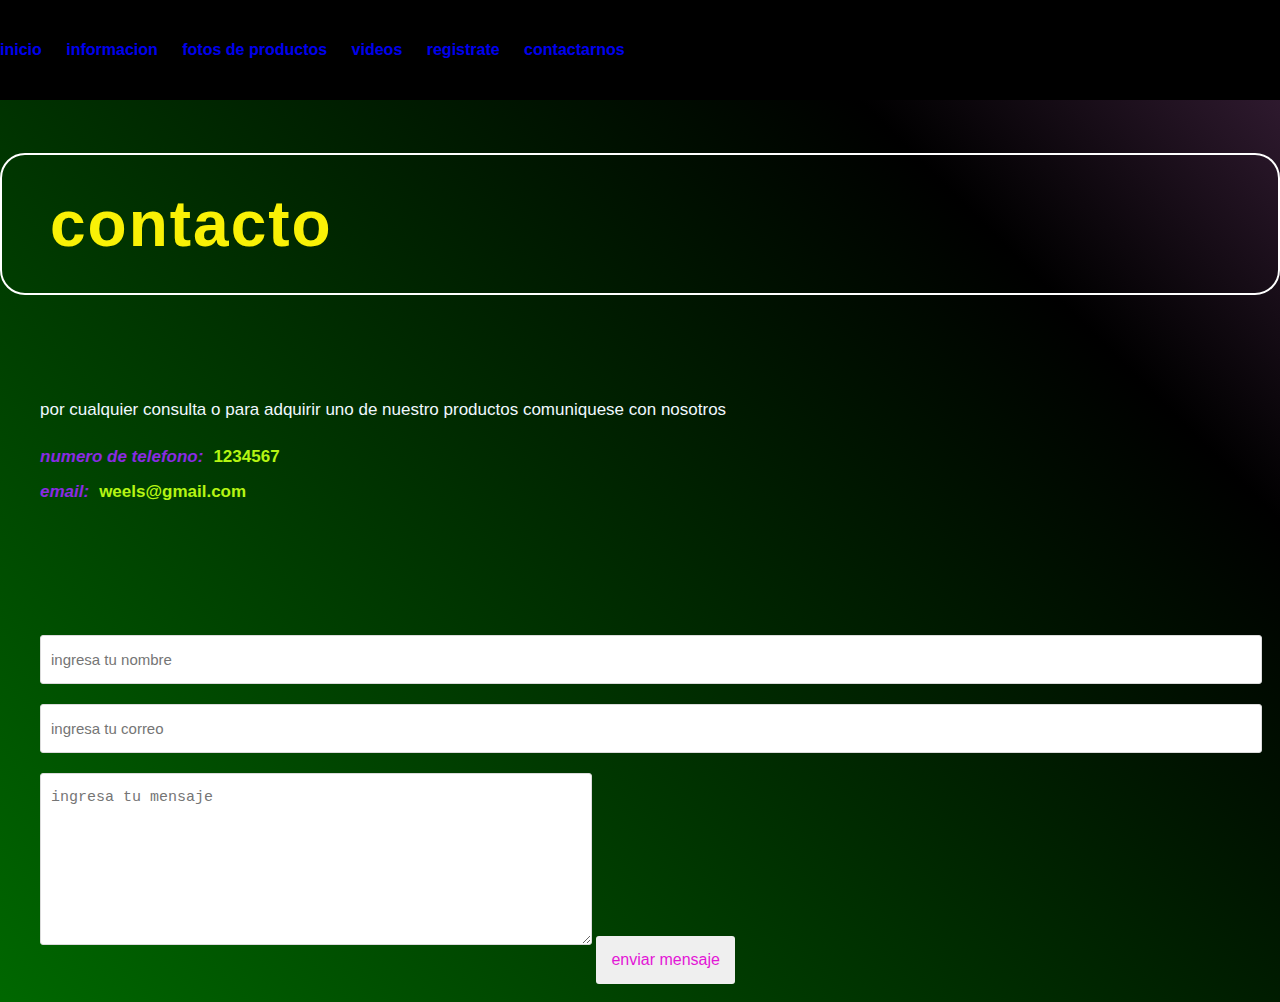
<file: pages01/contacto.html>
<!DOCTYPE html>
<html lang="en">
<head>
    <meta charset="UTF-8">
    <meta http-equiv="X-UA-Compatible" content="IE=edge">
    <meta name="viewport" content="width=device-width, initial-scale=1.0">
    <title>contacto | hotwheels</title>
    <link rel="stylesheet"  href="../css1/style.sass.css">
    <meta name="keywords" content="autos, juguetes, hotwheels, informacion de juguetes hotwheels">
    <meta name="description" content="foro de informacion numero uno en juguetes mattel(hotwheels)">
    <meta name="author" content="A.P">
    <meta property="og: title" content="hotwheels">
    <meta property="og: imagen" content="url(file:///C:/Users/agusp/Desktop/trabajo%20coder/trabajo%20coder%2002/photos/04.jpeg)">
    <meta property="og: url" content="file:///C:/Users/agusp/Desktop/trabajo%20coder/trabajo%20coder%2002/index.html">
    <link rel="icon" href="photos/04.jpeg">
</head>
<body>
    <header>
    <nav>
          <a href="../index.html" class="nav-link">inicio</a>
          <a href="informacion.html" class="nav-link">informacion</a>
          <a href="fotos.html" class="nav-link">fotos de productos</a>
          <a href="videos.html" class="nav-link">videos</a>
          <a href="registrate.html" class="nav-link">registrate</a>
          <a href="contacto.html" class="nav-link">contactarnos</a>
    </nav>
    </header>
 <div class="todo">
    <h2>contacto</h2>
    <div class="container-form">
      <div class="info-form">
           <p>por cualquier consulta o para adquirir uno de nuestro productos comuniquese con nosotros</p>
           <a href="#"> <i class="fa fa-pone">numero de telefono:</i>1234567</a>
           <a href="#"> <i class="fa fa-envelope">email:</i>weels@gmail.com</a>
    
        </div>
        <br>
       <form action="#" autocomplete="off">
            <input type="text" nome="nombre" placeholder="ingresa tu nombre" class="campo">
            <input type="email" name="email" placeholder="ingresa tu correo" class="campo">
            <textarea name="mensaje" placeholder="ingresa tu mensaje"></textarea>
            <input type="submit" name="enviar"
            value="enviar mensaje" class="btn-enviar">
      </form>
   </div>
 </div>
    <br>
</body>
</html>
</file>
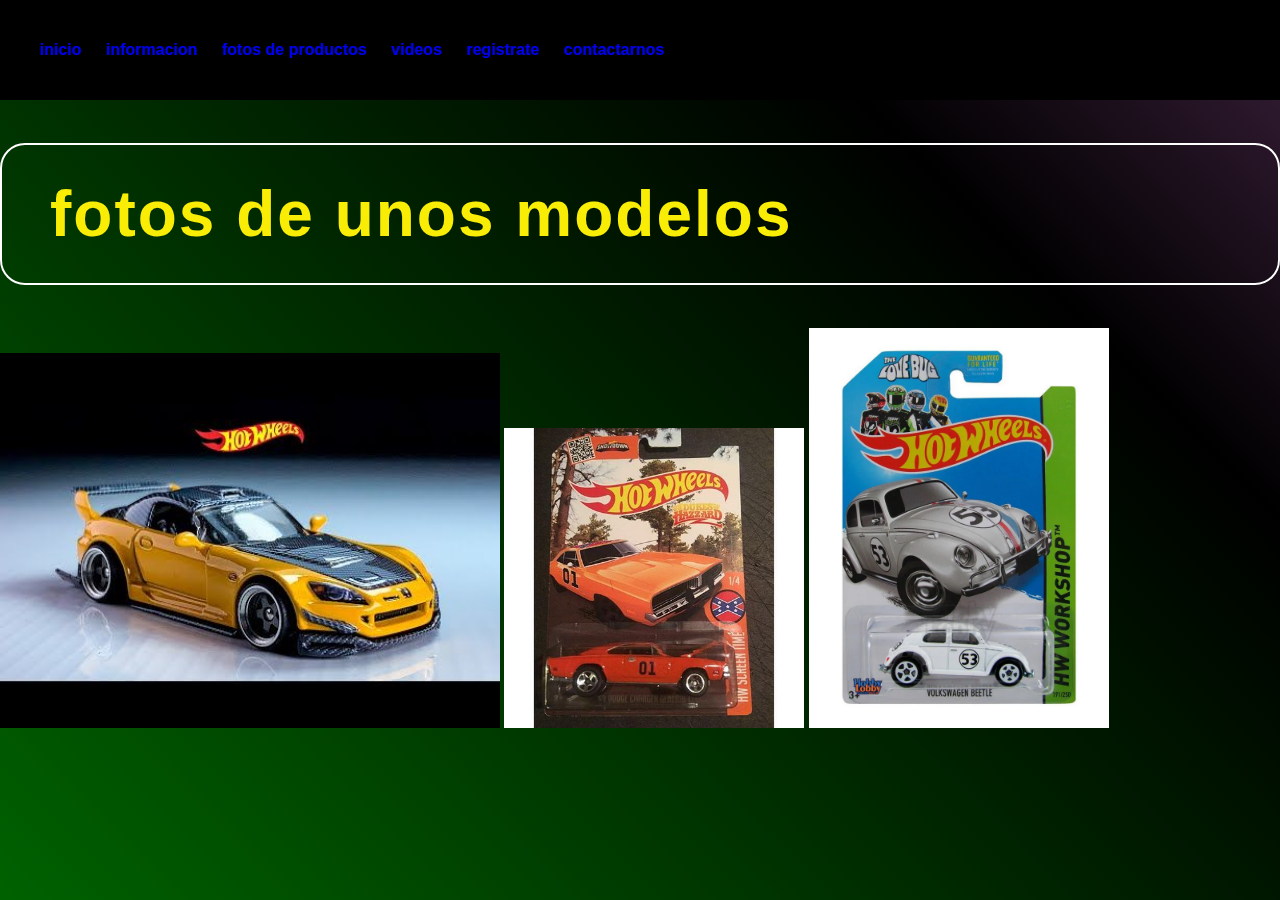
<file: pages01/fotos.html>
<!DOCTYPE html>
<html lang="en">
<head>
    <meta charset="UTF-8">
    <meta http-equiv="X-UA-Compatible" content="IE=edge">
    <meta name="viewport" content="width=device-width, initial-scale=1.0">
    <title>fotos | hotwheels</title>
    <link rel="stylesheet"  href="../css1/style.sass.css">
    <meta name="keywords" content="autos, juguetes, hotwheels, informacion de juguetes hotwheels">
    <meta name="description" content="foro de informacion numero uno en juguetes mattel(hotwheels)">
    <meta name="author" content="A.P">
    <meta property="og: title" content="hotwheels">
    <meta property="og: imagen" content="url(file:///C:/Users/agusp/Desktop/trabajo%20coder/trabajo%20coder%2002/photos/04.jpeg)">
    <meta property="og: url" content="file:///C:/Users/agusp/Desktop/trabajo%20coder/trabajo%20coder%2002/index.html">
    <link rel="icon" href="photos/04.jpeg">
</head>
<body>
    <header>
    <nav>
        <ul>
            <a href="../index.html" class="nav-link">inicio</a>
            <a href="informacion.html" class="nav-link">informacion</a>
            <a href="fotos.html" class="nav-link">fotos de productos</a>
            <a href="videos.html" class="nav-link">videos</a>
            <a href="registrate.html" class="nav-link">registrate</a>
            <a href="contacto.html" class="nav-link">contactarnos</a>
        </ul>
    </nav>
    </header>
    <h1 id="modelos">fotos de unos modelos</h1>
    <img src="../photos/Honda S2000 Spoon Hot Wheels simple custom.jpeg" width="500" url="honda s200">
     <img src="../photos/01.jpeg" width="300" url="challerger">
     <img src="../photos/02.png" width="300" url="volkswagen">
</body>
</html>
</file>
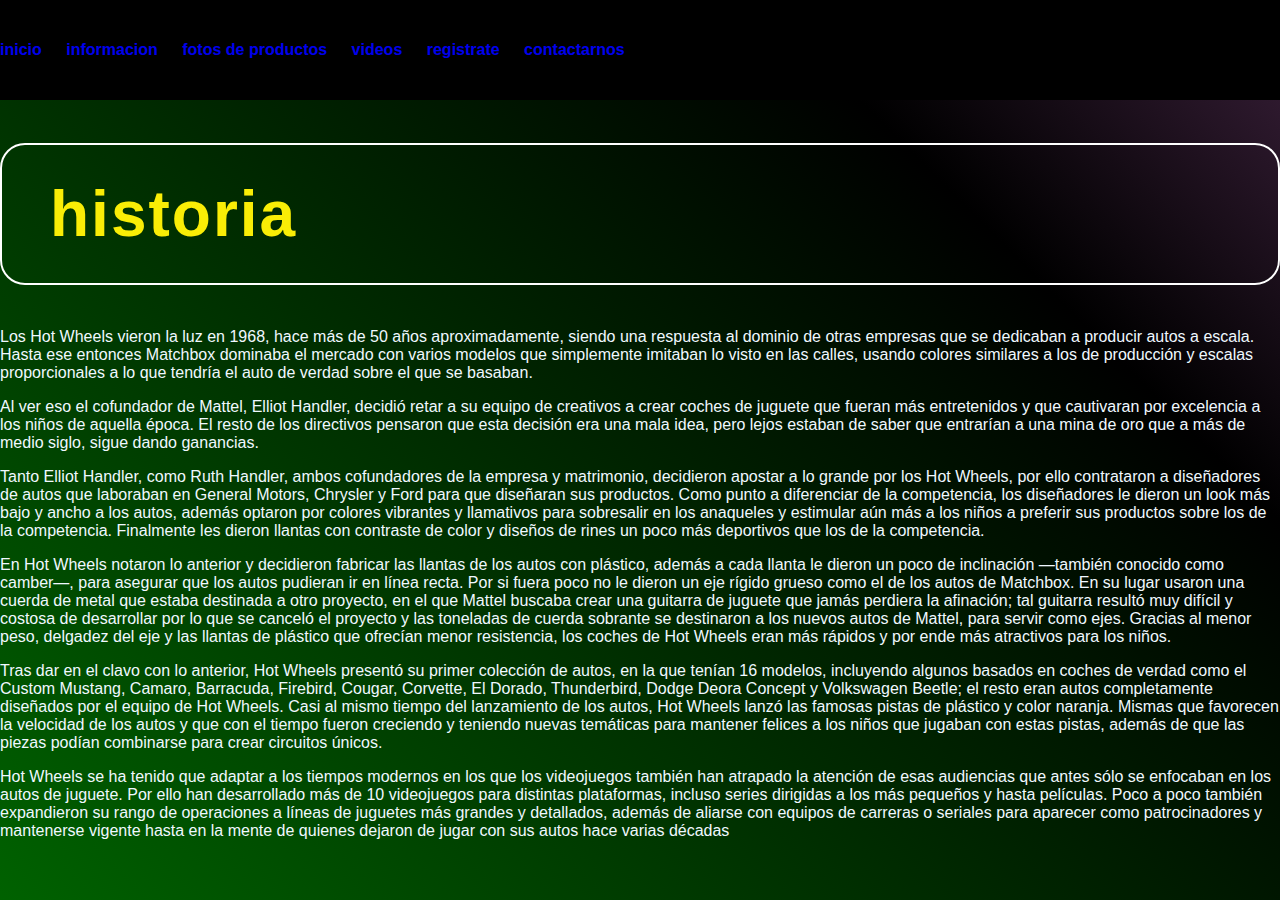
<file: pages01/informacion.html>
<!DOCTYPE html>
<html lang="en">
<head>
    <meta charset="UTF-8">
    <meta http-equiv="X-UA-Compatible" content="IE=edge">
    <meta name="viewport" content="width=device-width, initial-scale=1.0">
    <title>informacion | hotwheels</title>
    <link rel="stylesheet" type="text/css" href="../css1/style.sass.css">  
    <meta name="keywords" content="autos, juguetes, hotwheels, informacion de juguetes hotwheels">
    <meta name="description" content="foro de informacion numero uno en juguetes mattel(hotwheels)">
    <meta name="author" content="A.P">
    <meta property="og: title" content="hotwheels">
    <meta property="og: imagen" content="url(file:///C:/Users/agusp/Desktop/trabajo%20coder/trabajo%20coder%2002/photos/04.jpeg)">
    <meta property="og: url" content="file:///C:/Users/agusp/Desktop/trabajo%20coder/trabajo%20coder%2002/index.html">
    <link rel="icon" href="photos/04.jpeg">
</head>
<body>
    <header>
        <nav>
         <a href="../index.html" class="nav-link">inicio</a>
         <a href="informacion.html" class="nav-link">informacion</a>
         <a href="fotos.html" class="nav-link">fotos de productos</a>
         <a href="videos.html" class="nav-link">videos</a>
         <a href="registrate.html" class="nav-link">registrate</a>
         <a href="contacto.html" class="nav-link">contactarnos</a>
        </nav>
        </header>
    <h1>historia

    </h1>
    <p>Los Hot Wheels vieron la luz en 1968, hace más de 50 años aproximadamente, siendo una respuesta al dominio de otras empresas que se dedicaban a producir autos a escala. Hasta ese entonces Matchbox dominaba el mercado con varios modelos que simplemente imitaban lo visto en las calles, usando colores similares a los de producción y escalas proporcionales a lo que tendría el auto de verdad sobre el que se basaban.
    </p>
    <p>Al ver eso el cofundador de Mattel, Elliot Handler, decidió retar a su equipo de creativos a crear coches de juguete que fueran más entretenidos y que cautivaran por excelencia a los niños de aquella época. El resto de los directivos pensaron que esta decisión era una mala idea, pero lejos estaban de saber que entrarían a una mina de oro que a más de medio siglo, sigue dando ganancias.</p>
    <p>Tanto Elliot Handler, como Ruth Handler, ambos cofundadores de la empresa y matrimonio, decidieron apostar a lo grande por los Hot Wheels, por ello contrataron a diseñadores de autos que laboraban en General Motors, Chrysler y Ford para que diseñaran sus productos. Como punto a diferenciar de la competencia, los diseñadores le dieron un look más bajo y ancho a los autos, además optaron por colores vibrantes y llamativos para sobresalir en los anaqueles y estimular aún más a los niños a preferir sus productos sobre los de la competencia. Finalmente les dieron llantas con contraste de color y diseños de rines un poco más deportivos que los de la competencia.</p>
    <p>En Hot Wheels notaron lo anterior y decidieron fabricar las llantas de los autos con plástico, además a cada llanta le dieron un poco de inclinación —también conocido como camber—, para asegurar que los autos pudieran ir en línea recta. Por si fuera poco no le dieron un eje rígido grueso como el de los autos de Matchbox.

        En su lugar usaron una cuerda de metal que estaba destinada a otro proyecto, en el que Mattel buscaba crear una guitarra de juguete que jamás perdiera la afinación; tal guitarra resultó muy difícil y costosa de desarrollar por lo que se canceló el proyecto y las toneladas de cuerda sobrante se destinaron a los nuevos autos de Mattel, para servir como ejes. Gracias al menor peso, delgadez del eje y las llantas de plástico que ofrecían menor resistencia, los coches de Hot Wheels eran más rápidos y por ende más atractivos para los niños.</p>
        <p>Tras dar en el clavo con lo anterior, Hot Wheels presentó su primer colección de autos, en la que tenían 16 modelos, incluyendo algunos basados en coches de verdad como el Custom Mustang, Camaro, Barracuda, Firebird, Cougar, Corvette, El Dorado, Thunderbird, Dodge Deora Concept y Volkswagen Beetle; el resto eran autos completamente diseñados por el equipo de Hot Wheels.

            Casi al mismo tiempo del lanzamiento de los autos, Hot Wheels lanzó las famosas pistas de plástico y color naranja. Mismas que favorecen la velocidad de los autos y que con el tiempo fueron creciendo y teniendo nuevas temáticas para mantener felices a los niños que jugaban con estas pistas, además de que las piezas podían combinarse para crear circuitos únicos.</p>
            <p>Hot Wheels se ha tenido que adaptar a los tiempos modernos en los que los videojuegos también han atrapado la atención de esas audiencias que antes sólo se enfocaban en los autos de juguete. Por ello han desarrollado más de 10 videojuegos para distintas plataformas, incluso series dirigidas a los más pequeños y hasta películas.

                Poco a poco también expandieron su rango de operaciones a líneas de juguetes más grandes y detallados, además de aliarse con equipos de carreras o seriales para aparecer como patrocinadores y mantenerse vigente hasta en la mente de quienes dejaron de jugar con sus autos hace varias décadas</p>

</body>
</html>
</file>
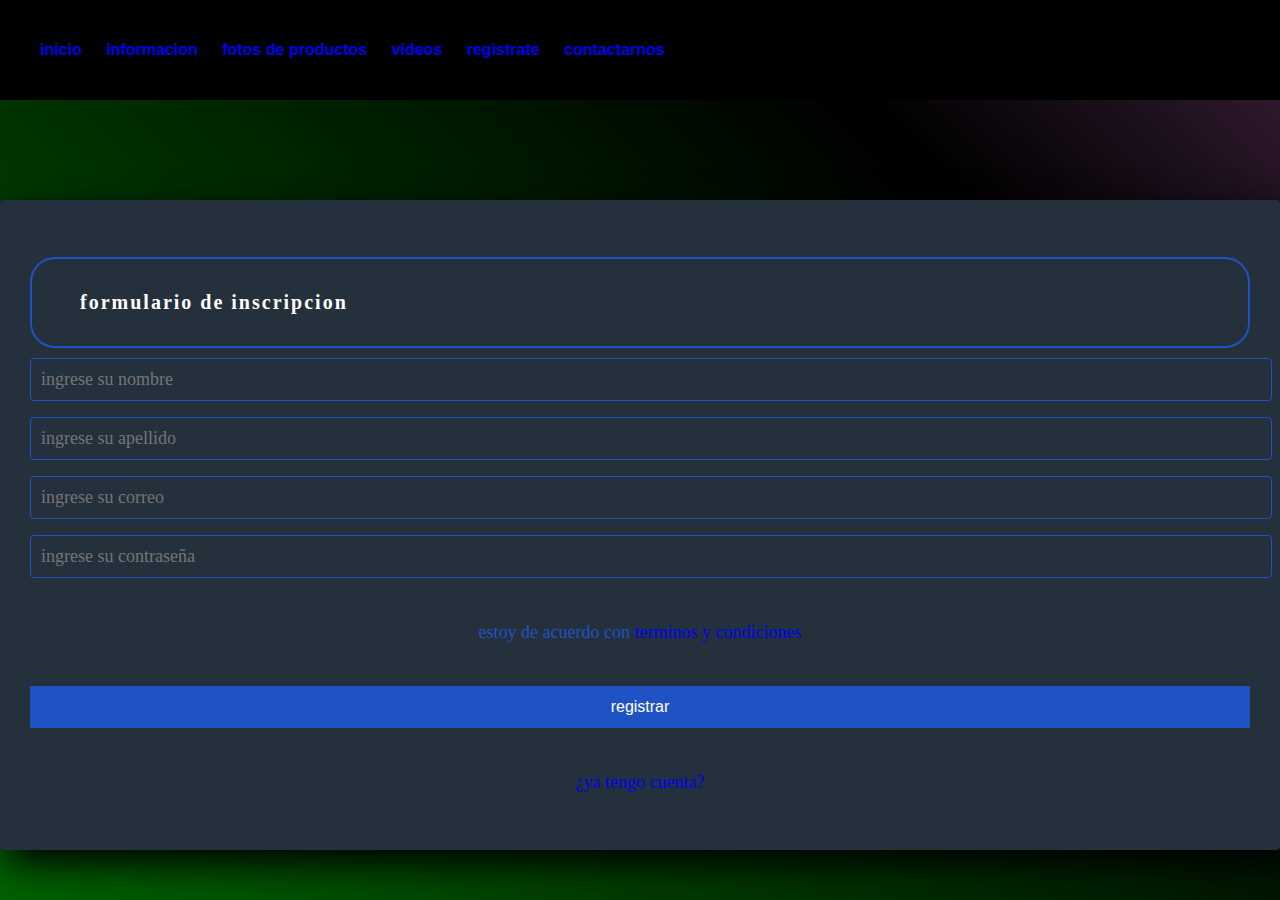
<file: pages01/registrate.html>
<!DOCTYPE html>
<html lang="en">
<head>
    <meta charset="UTF-8">
    <meta http-equiv="X-UA-Compatible" content="IE=edge">
    <meta name="viewport" content="width=device-width, initial-scale=1.0">
    <title>registrate | hotwheels</title>
    <link rel="stylesheet"  href="../css1/style.sass.css">
    <meta name="keywords" content="autos, juguetes, hotwheels, informacion de juguetes hotwheels">
    <meta name="description" content="foro de informacion numero uno en juguetes mattel(hotwheels)">
    <meta name="author" content="A.P">
    <meta property="og: title" content="hotwheels">
    <meta property="og: imagen" content="url(file:///C:/Users/agusp/Desktop/trabajo%20coder/trabajo%20coder%2002/photos/04.jpeg)">
    <meta property="og: url" content="file:///C:/Users/agusp/Desktop/trabajo%20coder/trabajo%20coder%2002/index.html">
    <link rel="icon" href="photos/04.jpeg">
<body class="responsive">
    <header>
    <nav>
        <ul class="ul1s">
            <a href="../index.html" class="nav-link">inicio</a>
            <a href="informacion.html" class="nav-link">informacion</a>
            <a href="fotos.html" class="nav-link">fotos de productos</a>
            <a href="videos.html" class="nav-link">videos</a>
            <a href="registrate.html" class="nav-link">registrate</a>
            <a href="contacto.html" class="nav-link">contactarnos</a>
        </ul>
    </nav>
    </header>
  <section class="form-register">
     <h4 class="formu">formulario de inscripcion</h4>
     <input class="controls" type="text" name="nombre" id="nombres" placeholder="ingrese su nombre">
     <input class="controls" type="text" name="apellido" id="apellido" placeholder="ingrese su apellido">
     <input class="controls" type="email" name="correo" id="correo" placeholder="ingrese su correo">
     <input class="controls" type="password" name="contraseña" id="contraseña" placeholder="ingrese su contraseña">
     <p>estoy de acuerdo con <a href="#">terminos y condiciones</a></p>
     <input class="botons" type="submit" value="registrar">
     <p><a href="#">¿ya tengo cuenta?</a></p>
  </section>
    
</body>
</html>
</file>
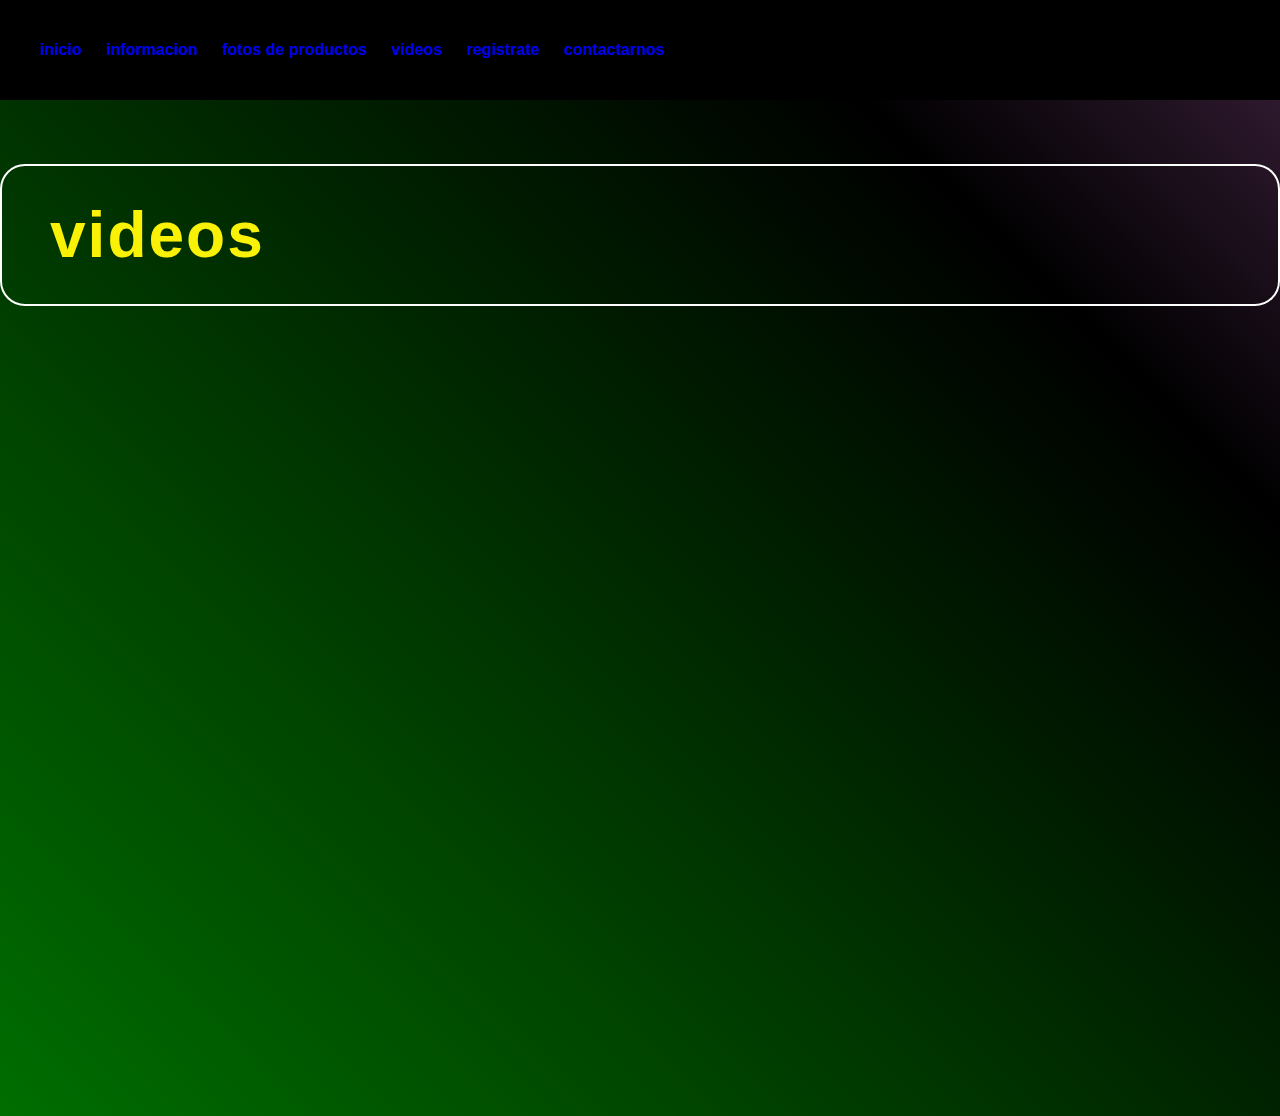
<file: pages01/videos.html>
<!DOCTYPE html>
<html lang="en">
<head>
    <meta charset="UTF-8">
    <meta http-equiv="X-UA-Compatible" content="IE=edge">
    <meta name="viewport" content="width=device-width, initial-scale=1.0">
    <title> video | hotwheels</title>
    <link rel="stylesheet"  href="../css1/style.sass.css">
    <meta name="keywords" content="autos, juguetes, hotwheels, informacion de juguetes hotwheels">
    <meta name="description" content="foro de informacion numero uno en juguetes mattel(hotwheels)">
    <meta name="author" content="A.P">
    <meta property="og: title" content="hotwheels">
    <meta property="og: imagen" content="url(file:///C:/Users/agusp/Desktop/trabajo%20coder/trabajo%20coder%2002/photos/04.jpeg)">
    <meta property="og: url" content="file:///C:/Users/agusp/Desktop/trabajo%20coder/trabajo%20coder%2002/index.html">
    <link rel="icon" href="photos/04.jpeg">
</head>
<body class="responsive">
    <header>
    <nav>
        <ul>
            <a href="../index.html" class="nav-link">inicio</a>
            <a href="informacion.html" class="nav-link">informacion</a>
            <a href="fotos.html" class="nav-link">fotos de productos</a>
            <a href="videos.html" class="nav-link">videos</a>
            <a href="registrate.html" class="nav-link">registrate</a>
            <a href="contacto.html" class="nav-link">contactarnos</a>
        </ul>
    </nav>
    </header>
    <h3 id="video">videos</h3>
    <br>
    <div class="videos">
       <iframe  height="360" src="https://www.youtube.com/embed/1QySPEXwNig" title="Clean Mazda RX7 Hycade Bodykit Hot Wheels Custom" frameborder="0" allow="accelerometer; autoplay; clipboard-write; encrypted-media; gyroscope; picture-in-picture" allowfullscreen></iframe> 
       <iframe  height="360" src="https://www.youtube.com/embed/oPqvdHPnIaQ" title="Mercedes Benz W124 OffRoad Hot Wheels Custom" frameborder="0" allow="accelerometer; autoplay; clipboard-write; encrypted-media; gyroscope; picture-in-picture" allowfullscreen></iframe>
       <iframe  height="360" src="https://www.youtube.com/embed/JQZEbwgu_gg" title="Honda N600 Race Car HotWheels Custom" frameborder="0" allow="accelerometer; autoplay; clipboard-write; encrypted-media; gyroscope; picture-in-picture" allowfullscreen></iframe>
       <iframe  height="360" src="https://www.youtube.com/embed/T6XCLQTUeR8" title="Ford Mustang Fastback The Beast HotWheels Custom" frameborder="0" allow="accelerometer; autoplay; clipboard-write; encrypted-media; gyroscope; picture-in-picture" allowfullscreen></iframe>
    </div>
</body>
</html>
</file>
<file: css1/style.sass.css>
@keyframes cambiar {
  0% {
    background-position: 0 50%;
  }
  50% {
    background-position: 100% 50%;
  }
  100% {
    background-position: 0% 50%;
  }
}
h1 {
  color: rgb(249, 237, 6);
  font-size: 4rem;
  letter-spacing: 2px;
  border: solid 2px #fff;
  border-radius: 25px;
  top: 50%;
  left: 50%;
  padding: 2rem 3rem;
}

h2 {
  color: rgb(249, 241, 6);
  font-size: 4rem;
  letter-spacing: 2px;
  border: solid 2px #fff;
  border-radius: 25px;
  top: 50%;
  left: 50%;
  padding: 2rem 3rem;
}

body {
  width: 100%;
  height: 100vh;
  color: aliceblue;
  background: linear-gradient(45deg, blue, green, black, violet, yellow);
  background-size: 400% 400%;
  position: relative;
  animation: cambiar 30s ease infinite;
  font-family: sans-serif;
  margin: 0;
}

h3 {
  font-size: 4rem;
  letter-spacing: 2px;
  border: solid 2px #fff;
  border-radius: 25px;
  top: 50%;
  left: 50%;
  padding: 2rem 3rem;
  color: rgb(249, 241, 6);
}

h4 {
  font-size: 4rem;
  letter-spacing: 2px;
  border: solid 2px #fff;
  border-radius: 25px;
  top: 50%;
  left: 50%;
  padding: 2rem 3rem;
  color: rgb(249, 241, 6);
}

header {
  display: flex;
  min-height: 100px;
  background-color: black;
  justify-content: space-between;
  align-items: center;
  min-width: auto;
}

.logo img {
  height: 200px;
}

a {
  text-decoration: none;
}

nav a {
  font-weight: 600;
  padding-right: 20px;
}
nav a:hover {
  color: darkorange;
}

.body02 {
  color: black;
  display: flex;
  justify-content: space-between;
  align-items: center;
  font-size: 2rem;
  letter-spacing: 2px;
  border: solid 2px rgb(250, 6, 47);
  border-radius: 10px;
  top: 50%;
  left: 50%;
  color: rgb(249, 241, 6);
}

.ul {
  font-size: 4rem;
  letter-spacing: 2px;
  border: solid 2px #fff;
  border-radius: 25px;
  top: 50%;
  left: 50%;
  padding: 2rem 3rem;
  color: rgb(249, 241, 6);
}

.todo {
  margin: 0;
  padding: 0;
  box-sizing: border-box;
  font-family: "open sans", sans-serif;
}

.container-form {
  width: 100%;
  max-width: 1200px;
  margin: auto;
  display: grid;
  grid-gap: 50px;
  margin-top: 90px;
}
.container-form h2 {
  margin-bottom: 15px;
  font-size: 35px;
}
.container-form p {
  font-size: 17px;
  line-height: 15px;
  margin-bottom: 30px;
}
.container-form a {
  font-size: 17px;
  display: inline-block;
  text-decoration: none;
  width: 100%;
  margin-bottom: 15px;
  color: rgb(181, 245, 19);
  font-weight: 700;
}
.container-form a i {
  color: blueviolet;
  margin-right: 10px;
}
.container-form form .campo {
  width: 100%;
  padding: 15px 10px;
  font-size: 15px;
  border: 1px solid #dbdbdb;
  margin-bottom: 20px;
  border-radius: 3px;
  outline: 0px;
}
.container-form form textarea {
  max-width: 530px;
  min-width: 530px;
  min-height: 140px;
  max-height: 150px;
}
.container-form .btn-enviar {
  padding: 15px;
  font-size: 16px;
  border: rgb(182, 241, 33);
  color: rgb(227, 22, 214);
  border-radius: 3px;
  cursor: pointer;
  transition: all 300ms ease;
}
.container-form .btn-enviar:hover {
  background: #e39403;
}

textarea {
  width: 100%;
  padding: 15px 10px;
  font-size: 15px;
  border: 1px solid #dbdbdb;
  margin-bottom: 20px;
  border-radius: 3px;
  outline: 0px;
}

.inicio01 {
  flex-direction: columns;
  width: 100%;
  max-width: 1200px;
  margin: auto;
}

.registro {
  margin: 0;
  padding: 0%;
  box-sizing: border-box;
}

.form-register {
  width: 300;
  background: #24303c;
  padding: 30px;
  margin: auto;
  margin-top: 100px;
  border-radius: 4px;
  font-family: "calibri";
  color: #dbdbdb;
  box-shadow: 7px 13px 37px #000;
}
.form-register p {
  height: 40px;
  text-align: center;
  font-size: 18px;
  line-height: 40px;
  color: #1f53c5;
}
.form-register a:hover {
  color: white;
  text-decoration: underline;
}

.controls {
  width: 100%;
  background: #24303c;
  padding: 10px;
  border-radius: 4px;
  margin-bottom: 16px;
  border: 1px solid #1f53c5;
  font-family: "calibri";
  font-size: 18px;
}

.formu {
  font-size: 20px;
  margin-bottom: 10px;
  color: white;
  border-color: #1f53c5;
}

.botons {
  width: 100%;
  background: #1f53c5;
  border: none;
  padding: 12px;
  color: white;
  margin: 16px 0;
  font-size: 16px;
}

.videos {
  flex-direction: columns;
  width: 100%;
  max-width: 1200px;
  margin: auto;
  background-position: 50%;
  border-radius: 4px;
}

.ul1 {
  width: 500px;
}

@media (max-width: 700px) {
  header {
    flex-direction: column;
    flex-direction: column;
  }
  nav {
    padding: 10px 0px;
  }
}

/*# sourceMappingURL=style.sass.css.map */
</file>
